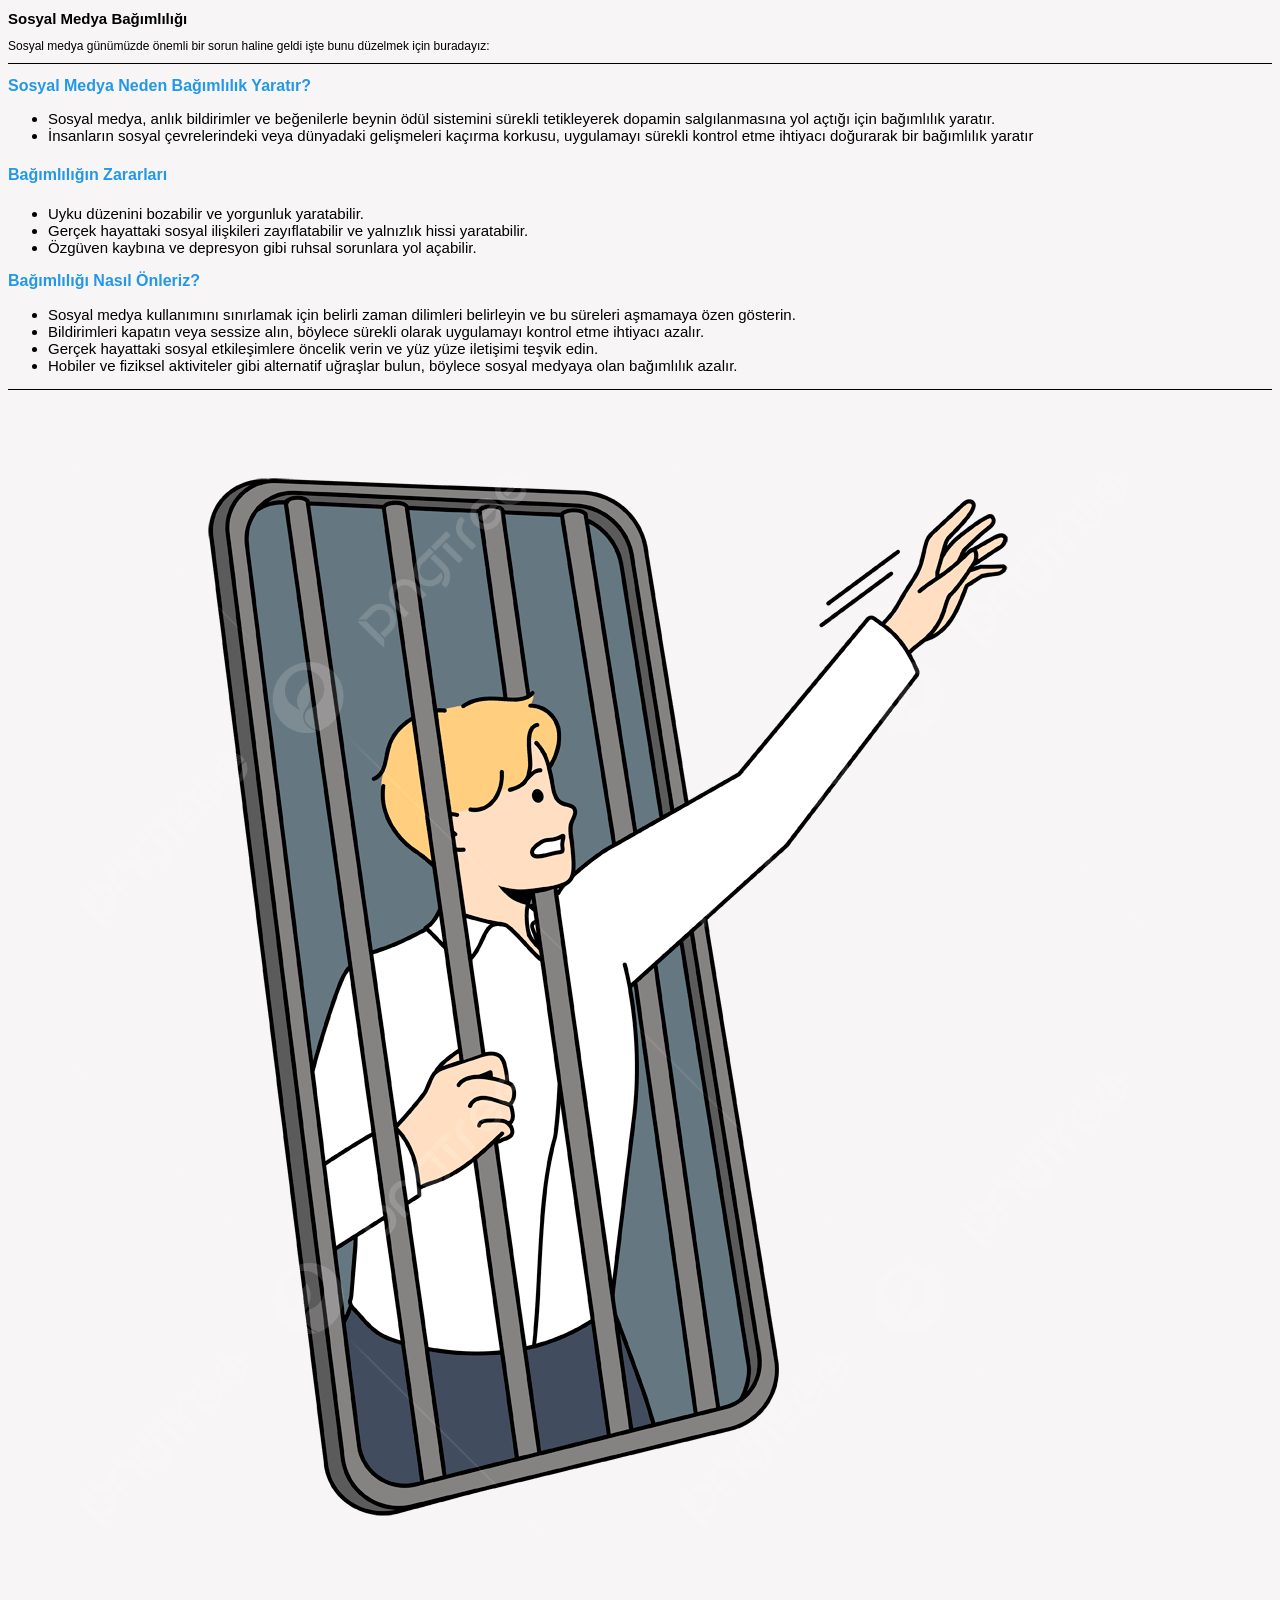
<file: M3L1/templates/index.html>
<!DOCTYPE html>
<html>
<head>
    <title>Social Media Addiction</title>
    <head>
    <title>Kullanışlı bilgiler!</title>
    <link rel="stylesheet" href="../static/css/style.css">
</head>
</head>
<body>
    <h1>Sosyal Medya Bağımlılığı</h1>
    <p>Sosyal medya günümüzde önemli bir sorun haline geldi işte bunu düzelmek için buradayız:</p>
    <h2>Sosyal Medya Neden Bağımlılık Yaratır?</h2>
             <ul>
                   <li>Sosyal medya, anlık bildirimler ve beğenilerle beynin ödül sistemini sürekli tetikleyerek dopamin salgılanmasına yol açtığı için bağımlılık yaratır.</li>
                   <li>İnsanların sosyal çevrelerindeki veya dünyadaki gelişmeleri kaçırma korkusu, uygulamayı sürekli kontrol etme ihtiyacı doğurarak bir bağımlılık yaratır</li>
             </ul>

    <h4>Bağımlılığın Zararları</h4>
    <ul>
        <li>Uyku düzenini bozabilir ve yorgunluk yaratabilir.</li>
        <li>Gerçek hayattaki sosyal ilişkileri zayıflatabilir ve yalnızlık hissi yaratabilir.</li>
        <li>Özgüven kaybına ve depresyon gibi ruhsal sorunlara yol açabilir.</li>
    </ul>

    <h3>Bağımlılığı Nasıl Önleriz?</h3>
    <ul>
        <li>Sosyal medya kullanımını sınırlamak için belirli zaman dilimleri belirleyin ve bu süreleri aşmamaya özen gösterin.</li>
        <li>Bildirimleri kapatın veya sessize alın, böylece sürekli olarak uygulamayı kontrol etme ihtiyacı azalır.</li>
        <li>Gerçek hayattaki sosyal etkileşimlere öncelik verin ve yüz yüze iletişimi teşvik edin.</li>
        <li>Hobiler ve fiziksel aktiviteler gibi alternatif uğraşlar bulun, böylece sosyal medyaya olan bağımlılık azalır.</li>
     </ul>

     <hr>
     
      <img src="../static/img/Addiction.png" alt="Image1">
      <iframe src="https://embed.windy.com/embed2.html?lat=39.9334&lon=32.8597&detailLat=39.9334&detailLon=32.8597&width=650&height=450&zoom=8&level=surface&overlay=wind&menu=&message=&marker=&calendar=now&pressure=&type=map&location=coordinates&detail=&metricWind=default&metricTemp=default&radarRange=-1" width="1200" height="400" frameborder="0"></iframe>
</body>
</html>
</file>
<file: M3L1/static/css/style.css>
body {
    font-family: Arial, sans-serif; /* Yazı tipi ailesi */
    font-size: 15px; /* <p></p> etiketindeki ana yazının boyutu */
    background-color: #f7f5f5; /* Web sayfasının arka plan rengi */
    color: #000000; /* Metin rengi *//
    }


h1 
    {
    color: #000000; /* Başlık rengi */
    font-size: 15px; /* Başlık yazı tipi boyutu */
    font-family:"Verdana", sans-serif; /* Başlıkta kullanılan yazı tipi ailesi */ 
    }

h1:hover {animation: color-change 3s ;}
        

h2 {
    color: #2398e6; /* Başlık rengi */
    font-size: 16px; /* Başlık yazı tipi boyutu */
    font-family: Arial, sans-serif; /* Başlıkta kullanılan yazı tipi ailesi */
    }
h2:hover {animation: color-change_2 1s ;}

h3 {
    color: #2398e6; /* Başlık rengi */
    font-size: 16px; /* Başlık yazı tipi boyutu */
    font-family: Arial, sans-serif; /* Başlıkta kullanılan yazı tipi ailesi */
    }

h3:hover {animation: color-change_2 1s ;}

h4 {
    color: #2398e6; /* Başlık rengi */
    font-size: 16px; /* Başlık yazı tipi boyutu */
    font-family: Arial, sans-serif; /* Başlıkta kullanılan yazı tipi ailesi */
    }

h4:hover {animation: color-change_2 1s ;}

p  {
    color: #000000; /* Paragraf metin rengi */
    font-size: 12px; /* Paragraf yazı tipi boyutu */
    font-family: Verdana, sans-serif; /* Paragrafta kullanılan yazı tipi ailesi */
    border-bottom: 1.5px solid #000000; /* Başlığın altına çizgi ekler */
    padding-bottom: 10px; /* Paragrafın alt boşluğu */
    }


hr  {
    border:none ; /* Çizgi kenarlıklarını kaldırır */
    border-bottom: 1.5px solid #000000; /* Çizgi altına alt kenarlık ekler */
    }



@keyframes color-change 
{
  0%   { color: rgba(0, 0, 0, 0.286); }
  25%  { color: rgb(31, 31, 31); }
  50%  { color: rgb(74, 74, 74); }
  75%  { color: rgb(97, 85, 77); }
  100% { color: rgb(37, 37, 37); }
}

@keyframes color-change_2 
{
  0%   { color: rgba(175, 207, 241, 0.901); }
  25%  { color: rgb(120, 176, 237); }
  50%  { color: rgb(83, 151, 227); }
  75%  { color: rgb(74, 143, 223); }
  100% { color: #2398e6; }
}
</file>
